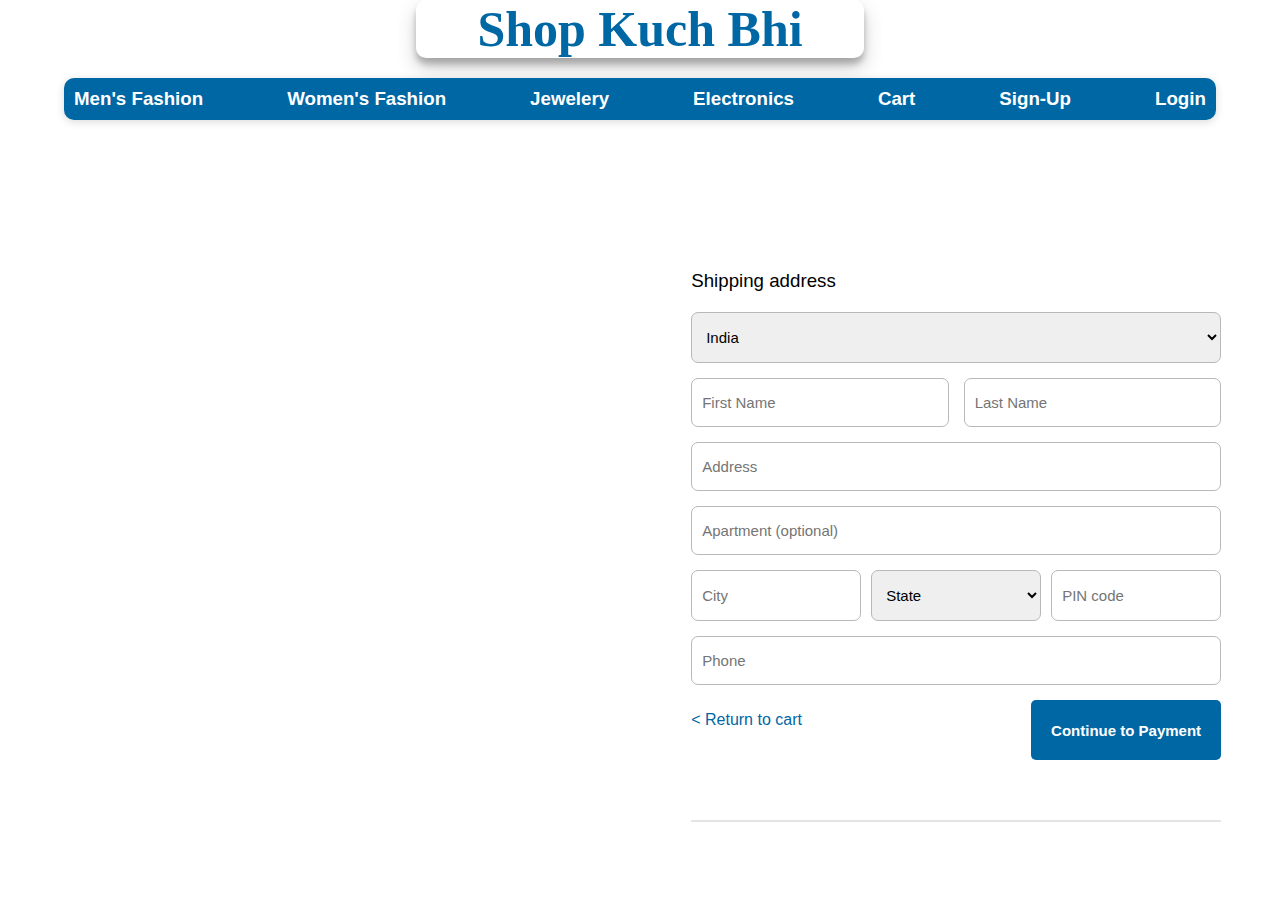
<file: address.html>
<!DOCTYPE html>
<html lang="en">
  <head>
    <meta charset="UTF-8" />
    <meta http-equiv="X-UA-Compatible" content="IE=edge" />
    <meta name="viewport" content="width=device-width, initial-scale=1.0" />
    <title>Address</title>
    <link rel="stylesheet" href="./style/address.css" />
    <link rel="stylesheet" href="./style/index.css">
  </head>
  <body>
    <div id="navbar"></div>
    <div id="main">
      <!-- Left Part -->
      <div id="left">
        <h3 id="contact">Shipping address</h3>
        <!-- Shipping address Data -->

        <form id="form">
          <select name="country" id="country" class="select">
            <option value="India">India</option>
          </select>
          <div id="name">
            <input
              id="firstName"
              type="text"
              required
              placeholder="First Name"
            />
            <input id="lastName" required type="text" placeholder="Last Name" />
          </div>
          <input id="address" required type="text" placeholder="Address" />
          <input
            id="apartment"
            type="text"
            placeholder="Apartment (optional)"
          />

          <div id="state">
            <input id="city" type="text" placeholder="City" />
            <select name="state" id="state">
              <option value="">State</option>

              <option value="Andhra Pradesh">Andhra Pradesh</option>

              <option value="Assam">Assam</option>

              <option value="Chandigarh">Chandigarh</option>

              <option value="Daman and Diu">Daman and Diu</option>
              <option value="Delhi">Delhi</option>
              <option value="Goa">Goa</option>
              <option value="Gujarat">Gujarat</option>
              <option value="Haryana">Haryana</option>
              <option value="Himachal Pradesh">Himachal Pradesh</option>

              <option value="Karnataka">Karnataka</option>
              <option value="Kerala">Kerala</option>
              <option value="Ladakh">Ladakh</option>

              <option value="Madhya Pradesh">Madhya Pradesh</option>
              <option value="Maharashtra">Maharashtra</option>

              <option value="Punjab">Punjab</option>
              <option value="Rajasthan">Rajasthan</option>

              <option value="Uttar Pradesh">Uttar Pradesh</option>
              <option value="Uttarakhand">Uttarakhand</option>
            </select>
            <input id="pin" required type="text" placeholder="PIN code" />
          </div>

          <input id="phone" required type="number" placeholder="Phone" />

          <!-- <div id="tick">
            <input type="checkbox" />
            <p class="text">Get Order Updates On WhatsApp</p>
          </div> -->
          <!-- Submit button -->
          <div>
            <p><a href="cart.html">< Return to cart</a></p>
            <button id="submit">Continue to Payment</button>
          </div>
        </form>

        <hr />
      </div>

      <!-- Right Part -->
      <!-- <div id="right">
        <p class="text">
          <span>Pay now and get</span>
          and get 5% instant discount
        </p>

        <br />
        <h4 style="font-weight: 600">You have ' 30 ' points</h4>
        <p class="text" style="margin-top: 20px">Redeem ' 500 ' points</p>
        <div class="rec">
          <input type="range" max="0" />
          <button class="button">Redeem</button>
        </div>
        <p class="text" style="margin-top: -10px; margin-bottom: 20px">
          You need a minimum of 1000 points to redeem.
        </p>
        <hr style="margin-bottom: 20px" />
        <div class="rec" style="margin-bottom: 20px">
          <input
            id="code"
            type="text"
            placeholder="Gift card or discount code"
          />
          <button id="coupon" class="button">Apply</button>
        </div>
        <hr style="margin-bottom: 30px" <!-- Total -- />
        <div id="totalBar">
          <div>
            <p class="text" style="margin-bottom: 10px">Subtotal</p>
            <p class="text">Shipping</p>
          </div>
          <div>
            <div id="total" class="text total1">₹XXXX</div>
            <p class="text">Calculated at next step</p>
          </div>
        </div>
        <hr style="margin-bottom: 30px" />

        <div id="totalBar2">
          <h4 class="text" style="font-size: 20px; color: black">Total</h4>
          <div>
            <p class="text">INR</p>
            <h1 id="total2">₹XXXX</h1>
          </div>
        </div>
      </div> -->
    </div>
    <div id="footer"></div>
  </body>
</html>

<script type="module">

import navbar from "../components/navbar.js"
let nav=document.getElementById("navbar");
nav.innerHTML=navbar();


//   function kau_myfunc() {
//     let div = document.querySelector("#kau_show-on-hover");
//     div.classList.toggle("kau_show");
//     console.log("kau_button")
//   }

//   document.querySelector("#kau_button").addEventListener("click", kau_myfunc)

//   let total = JSON.parse(localStorage.getItem("totalPrice1")) || 0;

//   document.querySelector(".total1").innerText = "₹" + total;
//   document.querySelector("#total2").innerText = "₹" + total;

  // let shippingAdress = JSON.parse(localStorage.getItem("userAddress")) || [];
  document.querySelector("#form").addEventListener("submit", function () {
    event.preventDefault();

    let data = {
      country: document.querySelector("#form").country.value,
      first: document.querySelector("#form").firstName.value,
      last: document.querySelector("#form").lastName.value,
      address: document.querySelector("#form").address.value,
      apartment: document.querySelector("#form").apartment.value,
      city: document.querySelector("#form").city.value,
      state: document.querySelector("#form").state.value,
      pin: document.querySelector("#form").pin.value,
      phone: document.querySelector("#form").phone.value,
    };

    console.log(data);
    // shippingAdress.push(data)

    localStorage.setItem("userAddress", JSON.stringify(data));

    window.location.href = "payment.html";
  });

  // Functionality of PROMO CODE (Discount coupon)
//   let count = 1;
//   // use count feature, so that User use COupon Only ONCE

//   document.querySelector("#coupon").addEventListener("click", function () {
//     let code = document.querySelector("#code").value;

//     if (code == "masai15" && count < 2) {
//       // use count feature, so that User use COupon Only ONCE
//       total = total - (15 * total) / 100;
//       document.querySelector(".total1").innerText = "₹" + total;
//       document.querySelector("#total2").innerText = "₹" + total;

//       localStorage.setItem("totalPrice1", total);
//       // alert("Valid Promo code, Click OK To Apply")
//       count++;
//     } else {
//       alert("Invalid Code");
//     }
//   });
</script>
</file>
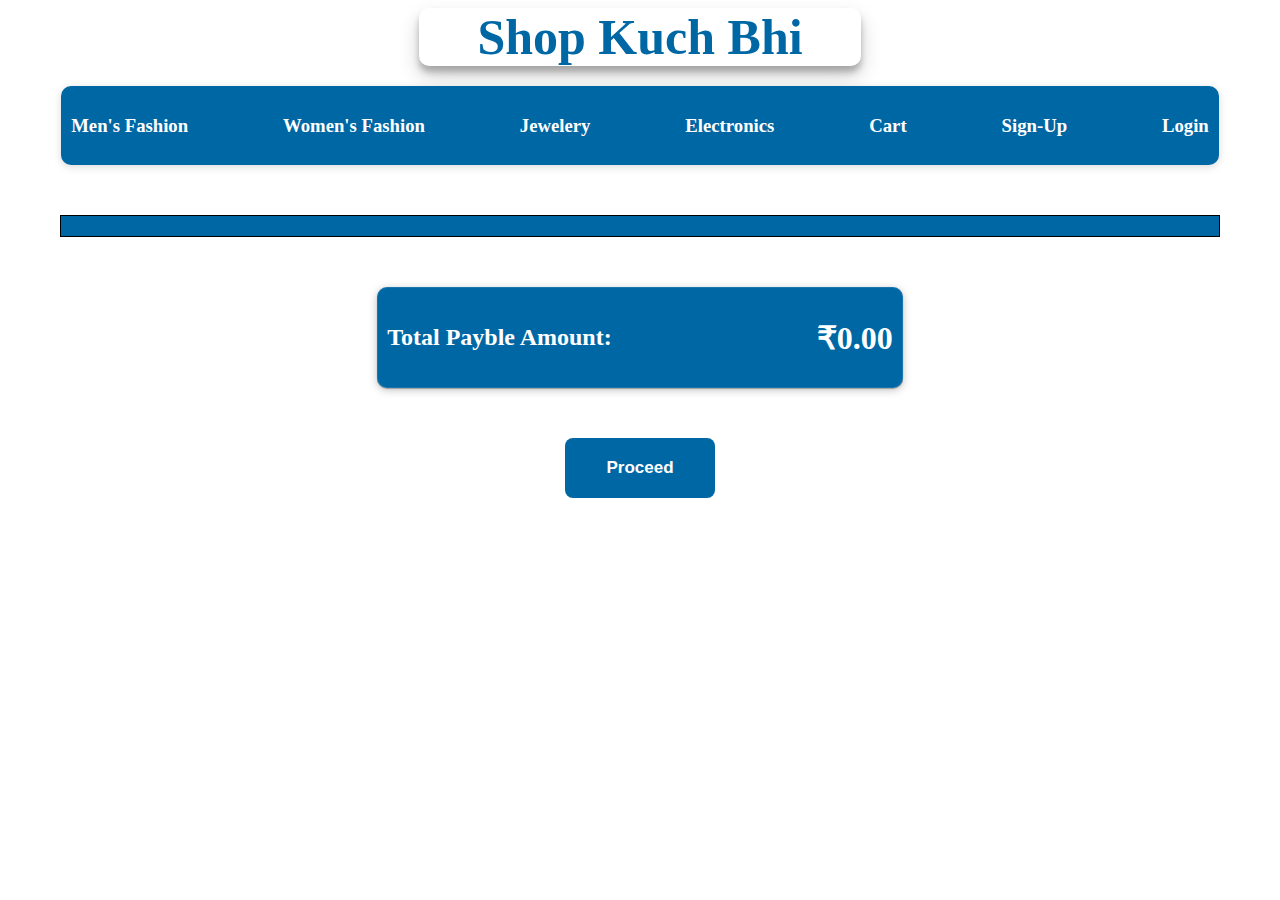
<file: cart.html>
<!DOCTYPE html>
<html lang="en">

<head>
    <meta charset="UTF-8">
    <meta http-equiv="X-UA-Compatible" content="IE=edge">
    <meta name="viewport" content="width=device-width, initial-scale=1.0">
    <title>Cart</title>
    <link rel="stylesheet" href="https://cdn.jsdelivr.net/npm/bootstrap-icons@1.9.1/font/bootstrap-icons.css">
    <link rel="stylesheet" href="./style/cart.css">
    <link rel="stylesheet" href="./style/index.css">

</head>

<body>

    <div id="navbar"></div>

    <div id="cartContainer"></div>

    <div id="totalAmount">
        <h2>Total Payble Amount:</h2>
        <h1 id="cart_total"></h1>
    </div>

    <a id="pro" href="address.html"><button id="proceed">Proceed</button></a>
    

    

</body>

</html>

<script src="./scripts/cart.js" type="module"></script>
</file>
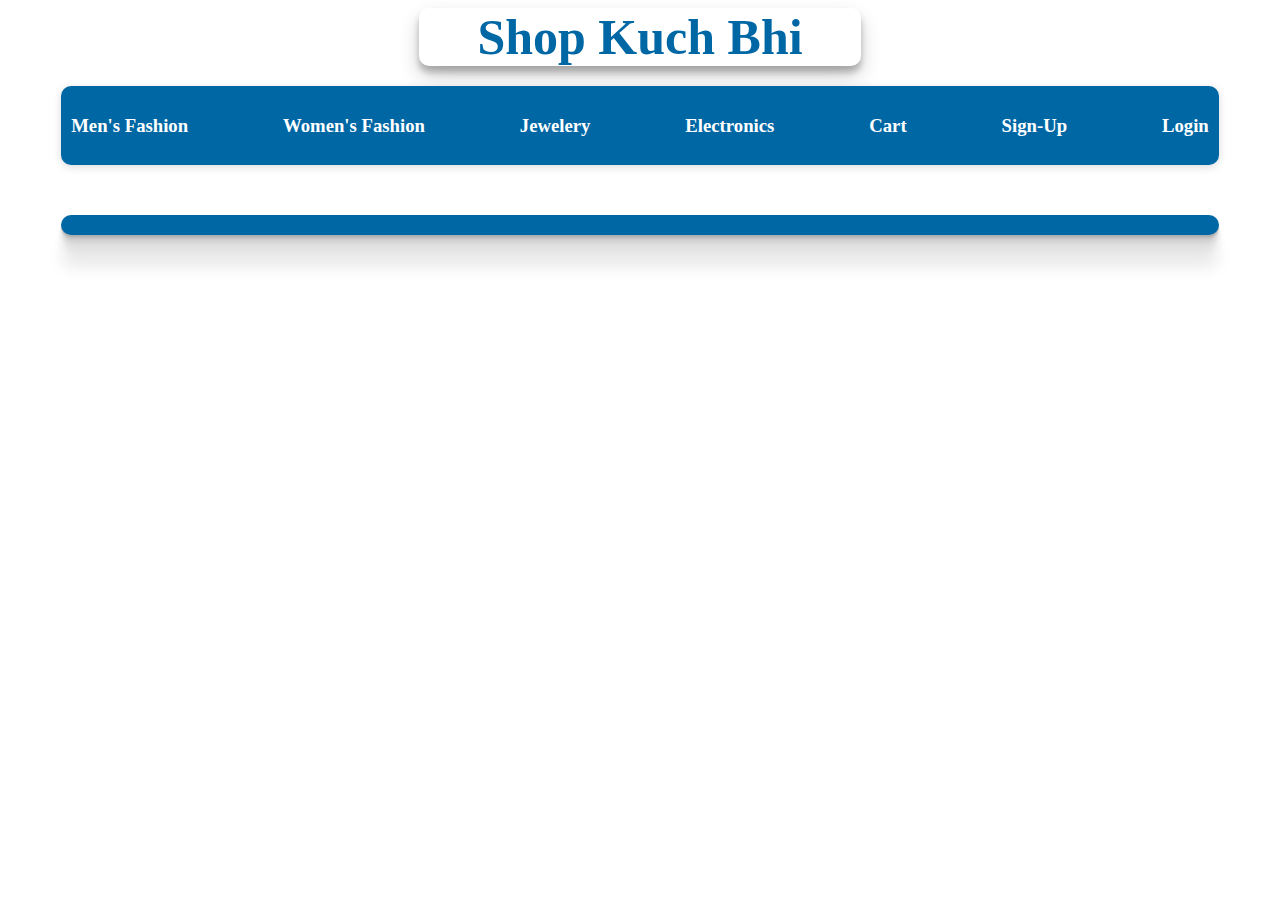
<file: electronics.html>
<!DOCTYPE html>
<html lang="en">

<head>
    <meta charset="UTF-8">
    <meta http-equiv="X-UA-Compatible" content="IE=edge">
    <meta name="viewport" content="width=device-width, initial-scale=1.0">
    <title>Electronics</title>
    <link rel="stylesheet" href="./style/index.css">
</head>

<body>
    <div id="main">

        <div id="navbar">
            <!-- <div id="logo">
                <a href="">Shop Kuch Bhi</a>
                
            </div>
    
            <div id="category">
                <a href=""><h3>Men's Fashion</h3></a>
                <a href=""><h3>Women's Fashion</h3></a>
                <a href=""><h3>Bags & Shoes</h3></a>
                <a href=""><h3>Electronics</h3></a>
                <a href="signup.html"><h3>Sign-Up</h3></a>
                <a href=""><h3>Login</h3></a>
            </div> -->
        </div>

        <div id="container"></div>

    </div>
</body>

</html>

<script src="./scripts/electronic.js" type="module"></script>
</file>
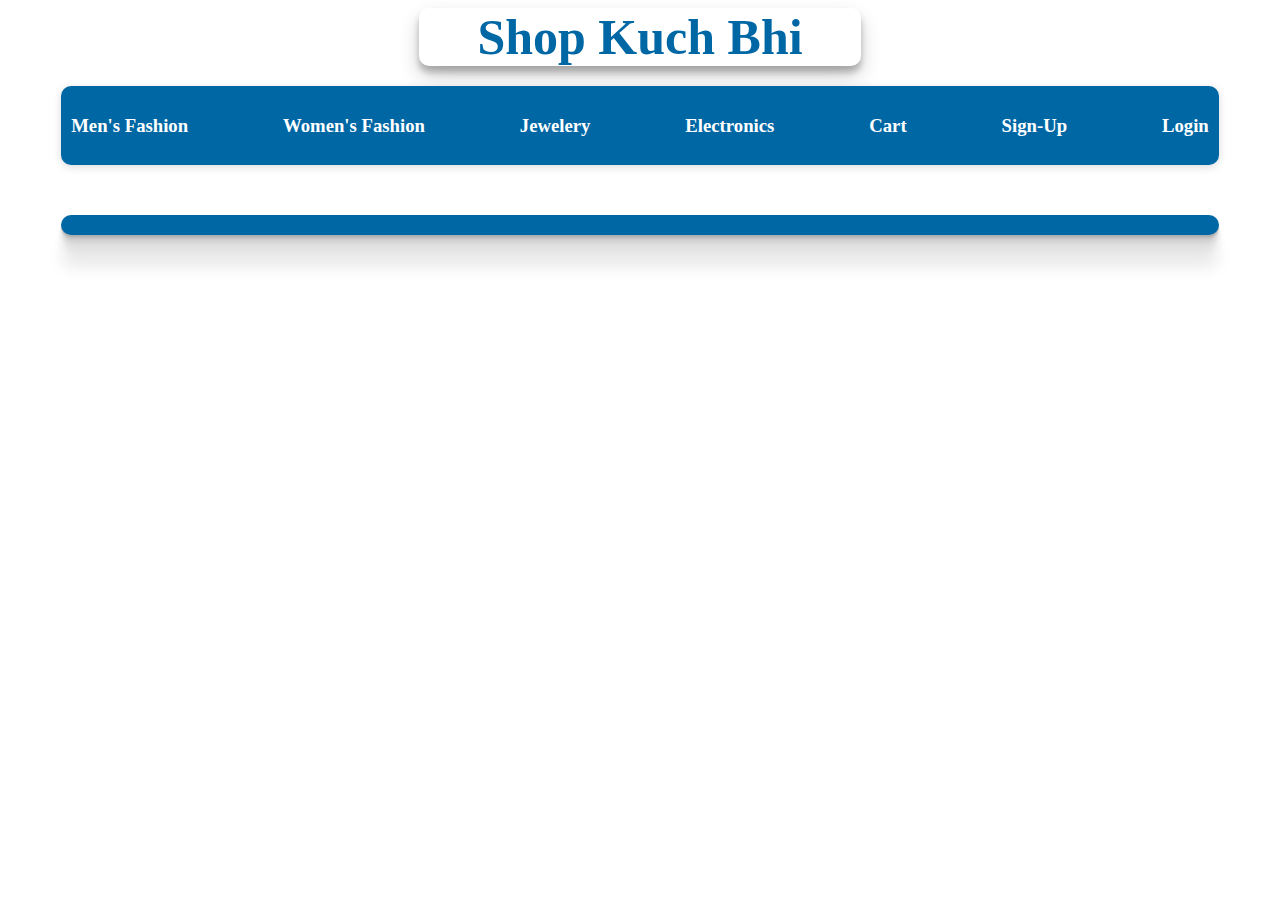
<file: jewelery.html>
<!DOCTYPE html>
<html lang="en">

<head>
    <meta charset="UTF-8">
    <meta http-equiv="X-UA-Compatible" content="IE=edge">
    <meta name="viewport" content="width=device-width, initial-scale=1.0">
    <title>Jewelery</title>
    <link rel="stylesheet" href="./style/index.css">
</head>

<body>
    <div id="main">

        <div id="navbar">
            <!-- <div id="logo">
                <a href="">Shop Kuch Bhi</a>
                
            </div>
    
            <div id="category">
                <a href=""><h3>Men's Fashion</h3></a>
                <a href=""><h3>Women's Fashion</h3></a>
                <a href=""><h3>Bags & Shoes</h3></a>
                <a href=""><h3>Electronics</h3></a>
                <a href="signup.html"><h3>Sign-Up</h3></a>
                <a href=""><h3>Login</h3></a>
            </div> -->
        </div>

        <div id="container"></div>

    </div>
</body>

</html>

<script src="./scripts/jewelery.js" type="module"></script>
</file>
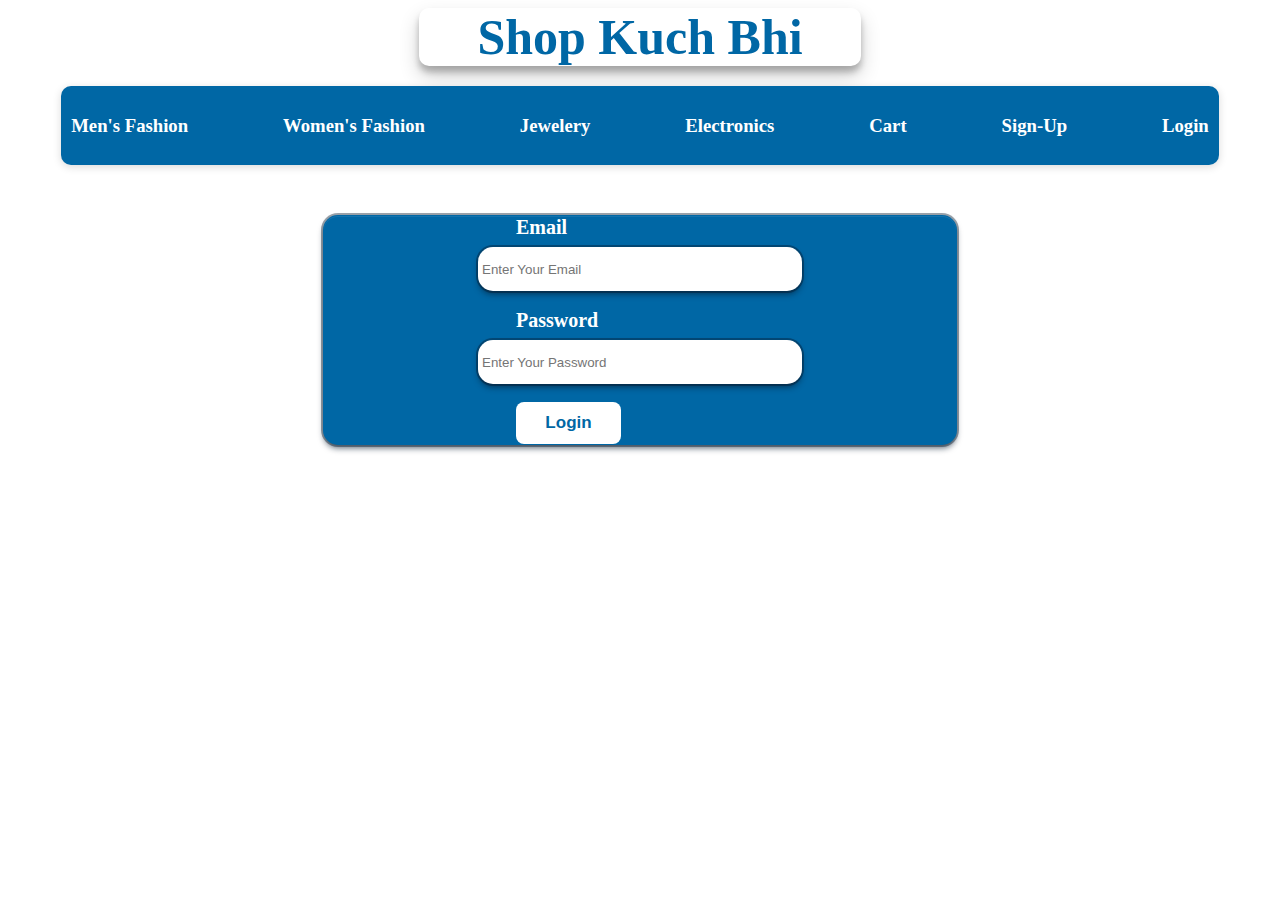
<file: login.html>
<!DOCTYPE html>
<html lang="en">
<head>
    <meta charset="UTF-8">
    <meta http-equiv="X-UA-Compatible" content="IE=edge">
    <meta name="viewport" content="width=device-width, initial-scale=1.0">
    <title>Login</title>
    <link rel="stylesheet" href="./style/login.css">
    <link rel="stylesheet" href="./style/index.css">
</head>
<body>
    <div id="navbar"></div>
    <div id="loginMain">
        <label class="loginLabel">Email</label>
        <br>
        <input type="email" id="loginEmail" placeholder="Enter Your Email" class="inputLogin">
        <br>

        <label class="loginLabel">Password</label>
        <br>
        <input type="password" id="loginPwd" placeholder="Enter Your Password" class="inputLogin">
        <br>

        <button id="loginBtn">Login</button>
    </div>
</body>
</html>
<script type="module" src="./scripts/login.js"></script>
</file>
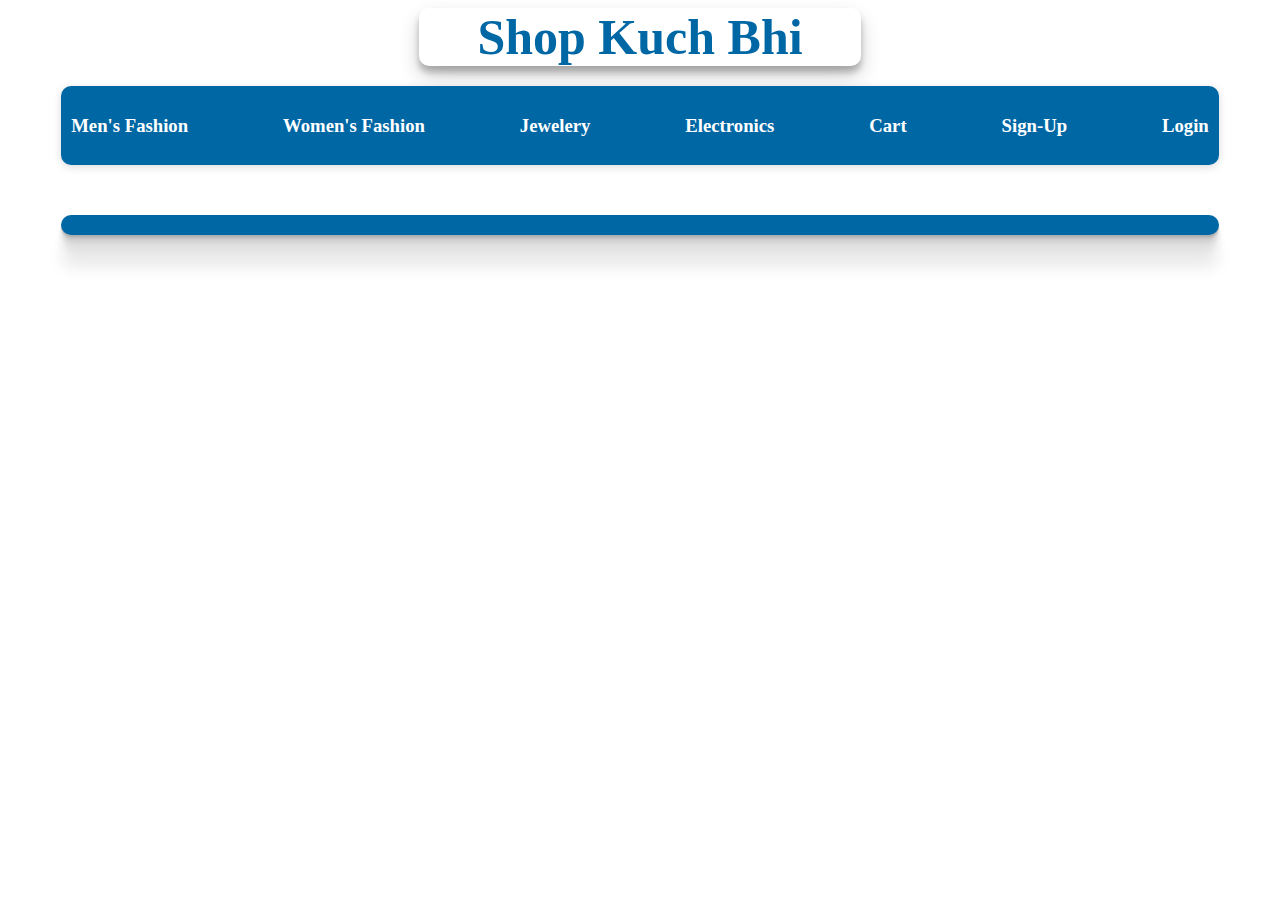
<file: men.html>
<!DOCTYPE html>
<html lang="en">

<head>
    <meta charset="UTF-8">
    <meta http-equiv="X-UA-Compatible" content="IE=edge">
    <meta name="viewport" content="width=device-width, initial-scale=1.0">
    <title>Men</title>
    <link rel="stylesheet" href="./style/index.css">
</head>

<body>
    <div id="main">

        <div id="navbar">
            <!-- <div id="logo">
                <a href="">Shop Kuch Bhi</a>
                
            </div>
    
            <div id="category">
                <a href=""><h3>Men's Fashion</h3></a>
                <a href=""><h3>Women's Fashion</h3></a>
                <a href=""><h3>Bags & Shoes</h3></a>
                <a href=""><h3>Electronics</h3></a>
                <a href="signup.html"><h3>Sign-Up</h3></a>
                <a href=""><h3>Login</h3></a>
            </div> -->
        </div>

        <div id="container"></div>

    </div>
</body>

</html>

<script src="./scripts/men.js" type="module"></script>
</file>
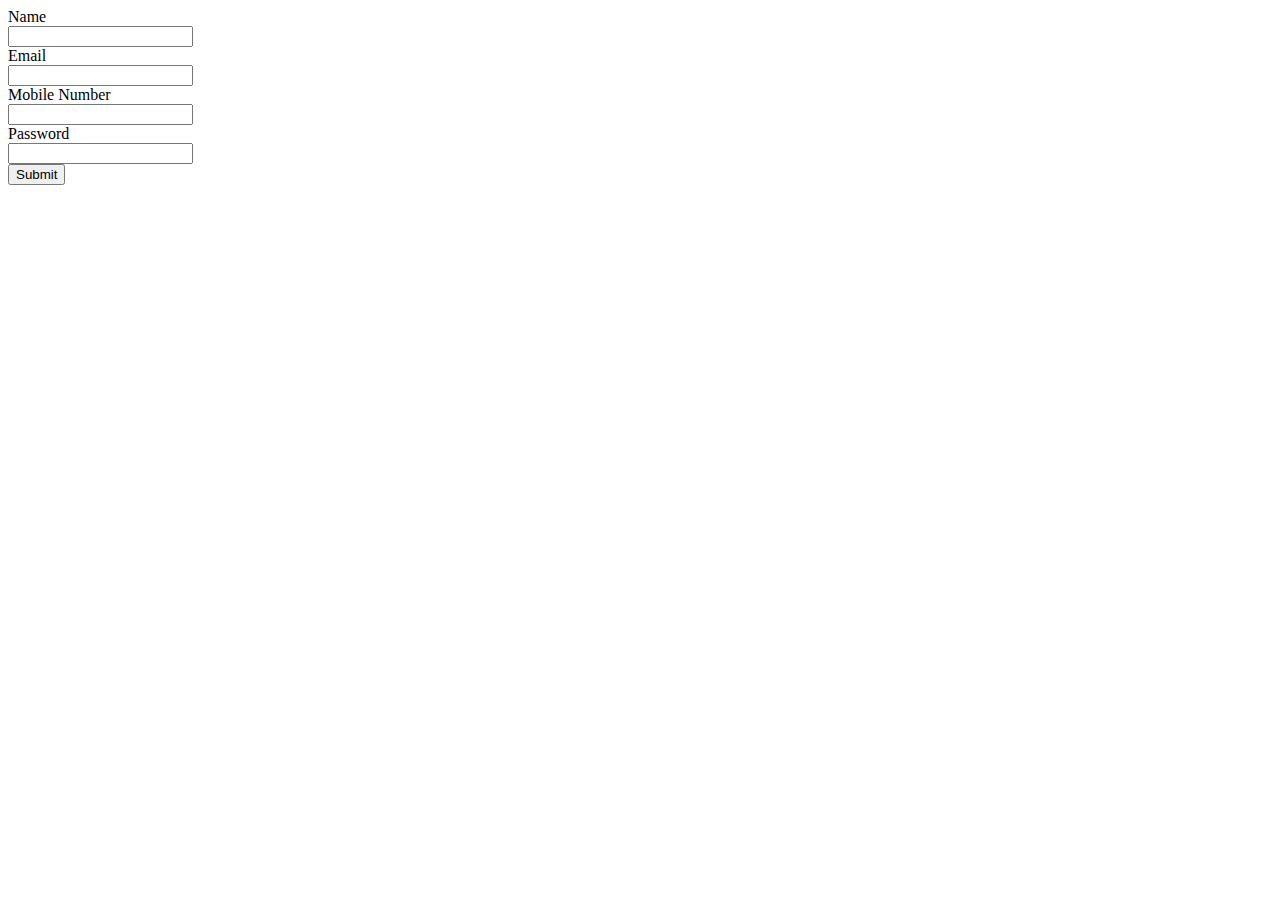
<file: signup.html>
<!DOCTYPE html>
<html lang="en">
<head>
    <meta charset="UTF-8">
    <meta http-equiv="X-UA-Compatible" content="IE=edge">
    <meta name="viewport" content="width=device-width, initial-scale=1.0">
    <title>SignUp</title>
</head>
<body>
    <div id="mainSignup">

        <form id="form" onsubmit="signUp(event)">
            <label for="">Name</label>
            <br>
            <input type="text" name="name" id="name">
            <br>
    
            <label for="">Email</label>
            <br>
            <input type="email" name="email" id="email">
            <br>
    
            <label for="">Mobile Number</label>
            <br>
            <input type="number" name="number" id="number">
            <br>
    
            <label for="">Password</label>
            <br>
            <input type="password" name="password" id="password">
            <br>

            <input type="submit" name="submit" id="submit">
            <br>

        </form>




    </div>
</body>
</html>

<script src="./scripts/signup.js"></script>
</file>
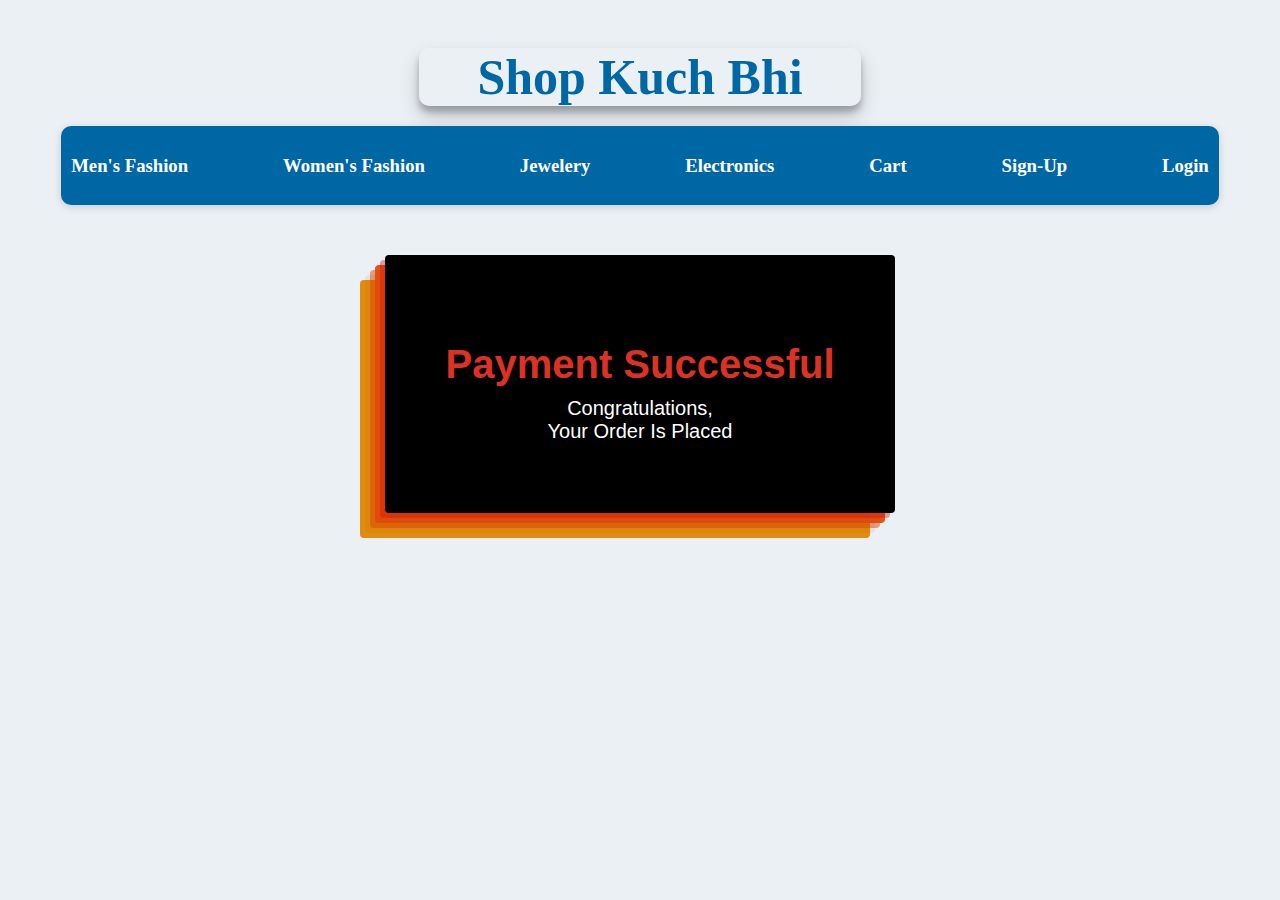
<file: success.html>
<!DOCTYPE html>
<html lang="en">
<head>
    <meta charset="UTF-8">
    <meta http-equiv="X-UA-Compatible" content="IE=edge">
    <meta name="viewport" content="width=device-width, initial-scale=1.0">
    <title>Success page</title>
    <link rel="stylesheet" href="./style/success.css">
    <link rel="stylesheet" href="./style/index.css">

</head>
<body>
    <div id="navbar"></div>
    <div class="par_card">
        <!-- <div id="par_succ_div">
           <img src="https://pbs.twimg.com/profile_images/791997707392909313/qlQ2NI6o_400x400.jpg" alt="">
        </div> -->
        <h1>Payment Successful</h1>
        <p>Congratulations,<br /> Your Order Is Placed</p>
    </div>

</body>
</html>
<script src="./scripts/success.js" type="module"></script>
</file>
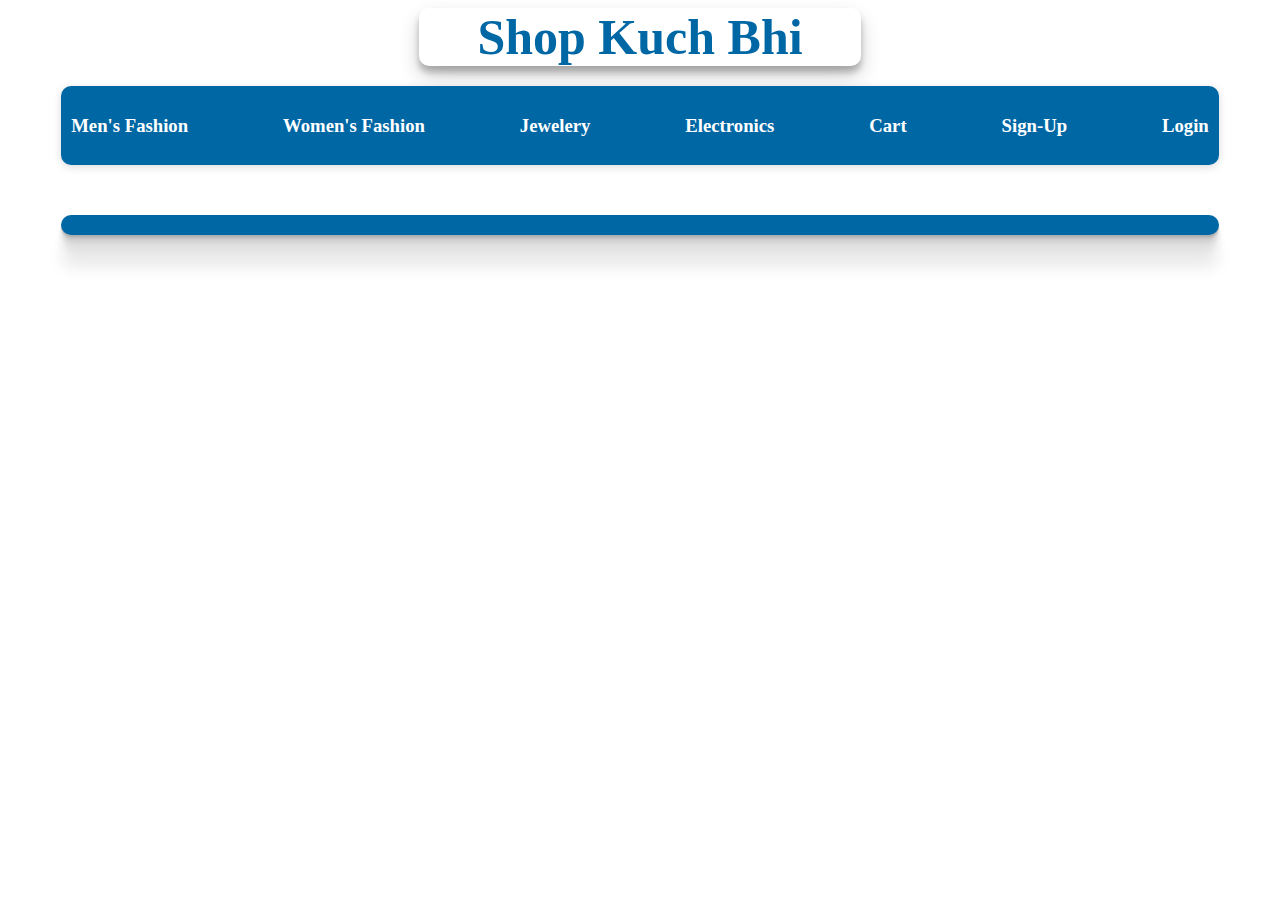
<file: women.html>
<!DOCTYPE html>
<html lang="en">

<head>
    <meta charset="UTF-8">
    <meta http-equiv="X-UA-Compatible" content="IE=edge">
    <meta name="viewport" content="width=device-width, initial-scale=1.0">
    <title>Women</title>
    <link rel="stylesheet" href="./style/index.css">
</head>

<body>
    <div id="main">

        <div id="navbar">
            <!-- <div id="logo">
                <a href="">Shop Kuch Bhi</a>
                
            </div>
    
            <div id="category">
                <a href=""><h3>Men's Fashion</h3></a>
                <a href=""><h3>Women's Fashion</h3></a>
                <a href=""><h3>Bags & Shoes</h3></a>
                <a href=""><h3>Electronics</h3></a>
                <a href="signup.html"><h3>Sign-Up</h3></a>
                <a href=""><h3>Login</h3></a>
            </div> -->
        </div>

        <div id="container"></div>

    </div>
</body>

</html>

<script src="./scripts/women.js" type="module"></script>
</file>
<file: style/address.css>
* {
    padding: 0px;
    margin: 0px;
    font-family: sans-serif;
    box-sizing: border-box;
}

#main {
    width: 100%;
    display: flex;
    margin: 50px auto;
    justify-content: end;
    margin-top: 150px;
}
a {
    text-decoration: none;
    cursor: pointer;
    color: #0067a5;
}
#left {
    width: 90%;
}


#right {
    width: 44%;
    padding: 60px 80px 60px 40px;
    background-color: #fafafa;
}


#contact {
    font-weight: 500;
    font-family: sans-serif;
    margin-bottom: 20px;
}



#tick {
    display: flex;
    /* justify-content: start; */
    align-items: start;
    margin-bottom: 40px;
}

#tick>p {
    display: flex;
    /* justify-content: start; */
    align-items: center;
    height: 22px;
}

#tick>input {
    width: 20px;
    height: 20px;
    margin-right: 10px;
    cursor: pointer;
    accent-color: #0067a5;
    border-radius: 20%;
}

input[type='checkbox']:checked {
    background-color: #0067a5;
}

input[type='checkbox']:checked:after {
    background-color: #0067a5;
    padding: 0px;
    padding-right: 4px;
    padding-left: 3px;

    content: '\2713';
    font-size: 15px;
    color: rgb(241, 235, 235);
}

#form {
    width: 90%;
}

#form>select {
    width: 100%;
}

select,
input {
    font-size: 15px;
    padding: 15px 10px;
    border-radius: 7px;
    border: 1px solid rgb(185, 184, 184);
    margin-bottom: 15px;
    width: 100%;
}

input:focus,
select:focus {
    outline: none;
    border: 3px solid #0067a5;
}

#name {
    display: grid;
    grid-template-columns: repeat(2, 1fr);
    gap: 15px;
}

#state {
    display: grid;
    grid-template-columns: repeat(3, 1fr);
    gap: 10px;
}

#form>div:last-child {
    display: flex;
    justify-content: space-between;
    margin-bottom: 60px;
    margin-top: -20px;
    align-items: center;
}

#form>div:last-child>p {
    cursor: pointer;
    color: #0067a5;
}

#submit {
    width: 190px;
    height: 60px;
    font-size: 15px;
    border-radius: 5px;
    color: white;
    border: 0px;
    font-weight: 600;
    cursor: pointer;
    background-color: #0067a5;
    margin-top: 20px;
}

#submit:hover {
    background-color: #0067a5;
    cursor: pointer;
}

#left>div:last-child {
    width: 100%;
    display: grid;
    grid-template-columns: repeat(4, 1fr) 3fr;

    font-size: 13px;
    color:#0067a5;
    margin: 20px 0px;
}

#left>div:last-child>p {

    cursor: pointer;
}

hr {
    border: 0.1px solid rgb(229, 228, 228);
    width: 90%;
}

#right>p:first-child {
    font-size: 17px;
    font-weight: bold;
    color:#0067a5;
    margin-bottom: 50px;
}

.text>span {
    color:#0067a5;
}


#container {
    width: 90%;
    height: 120px;
    overflow: auto;
    margin-top: 15px;
    margin-bottom: 25px;
}

.vl {
    border-right: 2px solid rgb(229, 228, 228);
    height: auto;
}

.rec {
    width: 100%;
    display: grid;
    grid-template-columns: 64% 22%;
    gap: 20px;
}

.button {
    font-size: 15px;
    /* width: 190px; */
    height: 50px;
    border-radius: 5px;
    border: 0px;
    background-color: #c8c8c8;
    color: white;
    font-weight: 600;
}

.button:hover {
    background-color:#0067a5;
}

#totalBar {
    width: 100%;
    height: 60px;
    padding-right: 55px;
    display: flex;
    justify-content: space-between;
    margin-bottom: 20px;
}

#totalBar>div:last-child {
    height: 100%;
    display: flex;
    flex-direction: column;
    flex-wrap: wrap;
    align-content: flex-end;
}

#total {
    display: flex;
    flex-direction: row-reverse;
    font-weight: 600;
    color: black;
    margin-bottom: 10px;
}

#totalBar2 {
    width: 100%;
    height: 60px;
    padding-right: 55px;
    display: flex;
    justify-content: space-between;
    align-items: center;
    margin-bottom: 20px;
}

#totalBar2>div {
    width: 150px;

    display: flex;
    align-items: center;
    justify-content: space-around;
}

.text {
    font-size: 15px;
    font-weight: 500;
    color: black;
}





/* Large Screen */
@media all and (min-width:721px) and (max-width:1500px) {
    #main {
        width: 100%;

    }

    #left {
        width: 46%;

    }

    #right {
        width: 45%;
        padding-right: 80px;
    }

    #left>div:last-child {
        width: 100%;
        display: grid;
        grid-template-columns: repeat(4, 1fr) 2fr;
        /* gap: 10px; */
        font-size: 10px;
    }

    #container {
        width: 90%;
    }

    #nav {
        width: 43%;
    }

    #nav>div {
        width: 100%;
    }

    #nav>div p {
        font-size: 12px;

    }

    #avatar {
        width: 100%;

        align-items: center;
    }

}

/* Medium Screen */
@media all and (min-width:480px) and (max-width:720px) {
    #main {
        width: 100%;
        flex-direction: column;
        margin: auto;
    }

    #left {
        width: 100%;
        margin: auto;
        padding-left: 100px;
    }

    #right {
        width: 100%;
        padding-left: 100px;
    }

    #left>div:last-child {
        width: 100%;
        display: grid;
        grid-template-columns: repeat(4, 1fr) 2fr;

        font-size: 10px;
    }

    #avatar {
        width: 100%;

        align-items: center;
    }


}

/* small Screen */
@media all and (min-width:350px) and (max-width:479px) {
    #main {
        width: 100%;
        flex-direction: column;
        margin: auto;
    }

    #left {
        width: 100%;
        margin: auto;
        padding: 0px;
        padding-left: 15px;
    }

    #form {
        width: 95%;
    }

    #right {
        width: 100%;
        padding: 0px 15px;


    }

    #left>div:last-child {
        width: 100%;
        display: grid;
        grid-template-columns: repeat(4, 1fr) 1fr;

        font-size: 9px;
    }

    #totalBar {
        padding-right: 0px;
    }

    #totalBar2 {
        padding-right: 0px;
    }

    #container {

        height: 160px;

    }

    #nav {
        width: 40%;
    }

    #nav>div {
        width: 100%;
    }

    #nav>div p {
        font-size: 9px;

    }

    #avatar {
        width: 100%;

        align-items: center;
    }



}
</file>
<file: style/index.css>
#logo {
    box-shadow: rgba(0, 0, 0, 0.19) 0px 10px 20px, rgba(0, 0, 0, 0.23) 0px 6px 6px;
    border-radius: 10px;
    width: 35%;
    margin: auto;
}

#logo>a {
    display: block;
    margin: auto;
    text-decoration-line: none;
    text-align: center;
    font-size: 50px;
    font-weight: bolder;
    font-family: Comic Sans MS;
    color: #0067a5;
}

#logo>a:hover {
    text-align: center;
    text-decoration-line: none;
    font-size: 55px;
    font-weight: bolder;
    font-family: Comic Sans MS;
    color: white;
    background-color: #0067a5;
    box-shadow: rgba(0, 0, 0, 0.19) 0px 10px 20px, rgba(0, 0, 0, 0.23) 0px 6px 6px;
    border-radius: 10px;
}

#category {
    box-shadow: rgba(0, 0, 0, 0.15) 0px 2px 8px;
    border-radius: 10px;
    width: 90%;
    margin: auto;
    margin-top: 20px;
    display: flex;
    justify-content: center;
    justify-content: space-between;
    padding: 10px;
    background-color: #0067a5;
}

#category>a {
    text-decoration-line: none;
    color: white;
}

/* body {
    background-image: url("https://csshint.com/wp-content/uploads/2020/01/CSS-Animated-Backgrounds-2.gif");
    background-color: #cccccc;
   } */

#container {
    box-shadow: rgba(0, 0, 0, 0.09) 0px 2px 1px, rgba(0, 0, 0, 0.09) 0px 4px 2px, rgba(0, 0, 0, 0.09) 0px 8px 4px, rgba(0, 0, 0, 0.09) 0px 16px 8px, rgba(0, 0, 0, 0.09) 0px 32px 16px;
    border-radius: 10px;
    width: 90%;
    margin: auto;
    margin-top: 50px;
    display: grid;
    grid-template-columns: repeat(3, 1fr);
    grid-template-rows: auto;
    gap: 30px;
    padding: 10px;
    background-color: #0067a5;
}

#container>div {
    box-shadow: rgba(0, 0, 0, 0.56) 0px 22px 70px 4px;
    padding: 20px;
    border-radius: 10px;
}

.productPic {
    width: 100%;
    height: 300px;
}
.productName{
    color: #0067a5;
    font-size: 18px;
    font-weight: bolder;
    color: white;
}
.productPrice{
    color: #0067a5;
    font-size: 17px;
    font-weight: bold;
    color: white;
}
.productBtn{
    width: 105px;
    height: 42px;
    /* display: block;
    margin-left: 192px; */
    border-color: transparent;
    background-color: white;
    border-radius: 8px;
    font-size: 17px;
    font-weight: bolder;
    color: #0067a5;
    cursor: pointer;
}
</file>
<file: style/cart.css>
#cartContainer{
    border: 1px solid;
    width: 90%;
    margin: auto;
    margin-top: 50px;
    display: grid;
    grid-template-columns: repeat(3, 1fr);
    grid-template-rows: auto;
    gap: 20px;
    padding: 10px;
    background-color: #0067a5;
}
.cartPic{
    width: 100%;
    height: 300px;
}
.cartName{
    color: #0067a5;
    font-size: 18px;
    font-weight: bolder;
    color: white;
}
.cartPrice{
    color: #0067a5;
    font-size: 17px;
    font-weight: bold;
    color: white;
}
#cartContainer>div {
    box-shadow: rgba(0, 0, 0, 0.56) 0px 22px 70px 4px;
    padding: 20px;
    border-radius: 10px;
}
#remove_product{
    width: 105px;
    height: 42px;
    /* display: block;
    margin-left: 192px; */
    border-color: transparent;
    background-color: white;
    border-radius: 8px;
    font-size: 17px;
    font-weight: bolder;
    color: #0067a5;
    cursor: pointer;
}
#totalAmount{
    box-shadow: rgba(0, 0, 0, 0.25) 0px 0.0625em 0.0625em, rgba(0, 0, 0, 0.25) 0px 0.125em 0.5em, rgba(255, 255, 255, 0.1) 0px 0px 0px 1px inset;
    width: 40%;
    border-radius: 10px;
    margin: auto;
    margin-top: 50px;
    display: flex;
    align-items: center;
    justify-content: space-between;
    padding: 10px;
    background-color: #0067a5;
}
#cart_total{
    margin-left: 50px;
    color: white;
}
#totalAmount>h2{
    color: white;
}
#proceed{
    width: 150px;
    height: 60px;
    display: block;
    margin: auto;
    margin-top: 50px;
    border-color: transparent;
    color: white;
    border-radius: 8px;
    font-size: 17px;
    font-weight: bolder;
    background-color: #0067a5;
    cursor: pointer;
}
#pro{
    text-decoration-line: none;
}
</file>
<file: style/login.css>
#loginMain{
    border: 1px solid;
    background-color: #0067a5;
    width: 50%;
    margin: auto;
    border-color: transparent;
    box-shadow: rgba(6, 24, 44, 0.4) 0px 0px 0px 2px, rgba(6, 24, 44, 0.65) 0px 4px 6px -1px, rgba(255, 255, 255, 0.08) 0px 1px 0px inset;
    border-radius: 15px;
    margin-top: 50px;
}
.inputLogin{
    width: 50%;
    height: 38px;
    display: block;
    margin: auto;
    border-color: transparent;
    box-shadow: rgba(6, 24, 44, 0.4) 0px 0px 0px 2px, rgba(6, 24, 44, 0.65) 0px 4px 6px -1px, rgba(255, 255, 255, 0.08) 0px 1px 0px inset;
    border-radius: 15px;
    margin-top: 8px;
}
.loginLabel{
    color: white;
    font-size: 20px;
    font-weight: bold;
    margin-left: 192px;
}
#loginBtn{
    width: 105px;
    height: 42px;
    display: block;
    margin-left: 192px;
    border-color: transparent;
    background-color: white;
    border-radius: 8px;
    font-size: 17px;
    font-weight: bolder;
    color: #0067a5;
    cursor: pointer;
}
</file>
<file: style/success.css>
body {
    text-align: center;
    padding: 40px 0;
    background: #EBF0F5;
    /* background-color: black; */
}

#par_succ_div {
    border-radius: 180px;
    width: 200px;
    height: 200px;
    background-color: #fff;
    margin: 0 auto;

}

h1 {
    color: #dc3226;
    font-family: "Nunito Sans", "Helvetica Neue", sans-serif;
    font-weight: 900;
    font-size: 40px;
    margin-bottom: 10px;
}

p {
    color: #404F5E;
    font-family: "Nunito Sans", "Helvetica Neue", sans-serif;
    font-size: 20px;
    margin: 10px;
    color: #fff;
}

i {
    color: tan;
    font-size: 100px;
    line-height: 200px;
    margin-left: -15px;
}

.par_card {
    background: rgb(0, 0, 0);
    padding: 60px;
    border-radius: 4px;
    box-shadow: rgba(216, 19, 5, 0.4) -5px 5px, rgba(223, 73, 14, 0.945) -10px 10px, rgba(216, 71, 5, 0.493) -15px 15px, rgba(204, 76, 17, 0.1) -20px 20px, rgb(223, 140, 15) -25px 25px;
    display: inline-block;
    margin: 0 auto;
    margin-top: 50px;
}

#par_succ_div{
   width: 40%;
}
#par_succ_div img{
   width: 100%;
}
</file>
